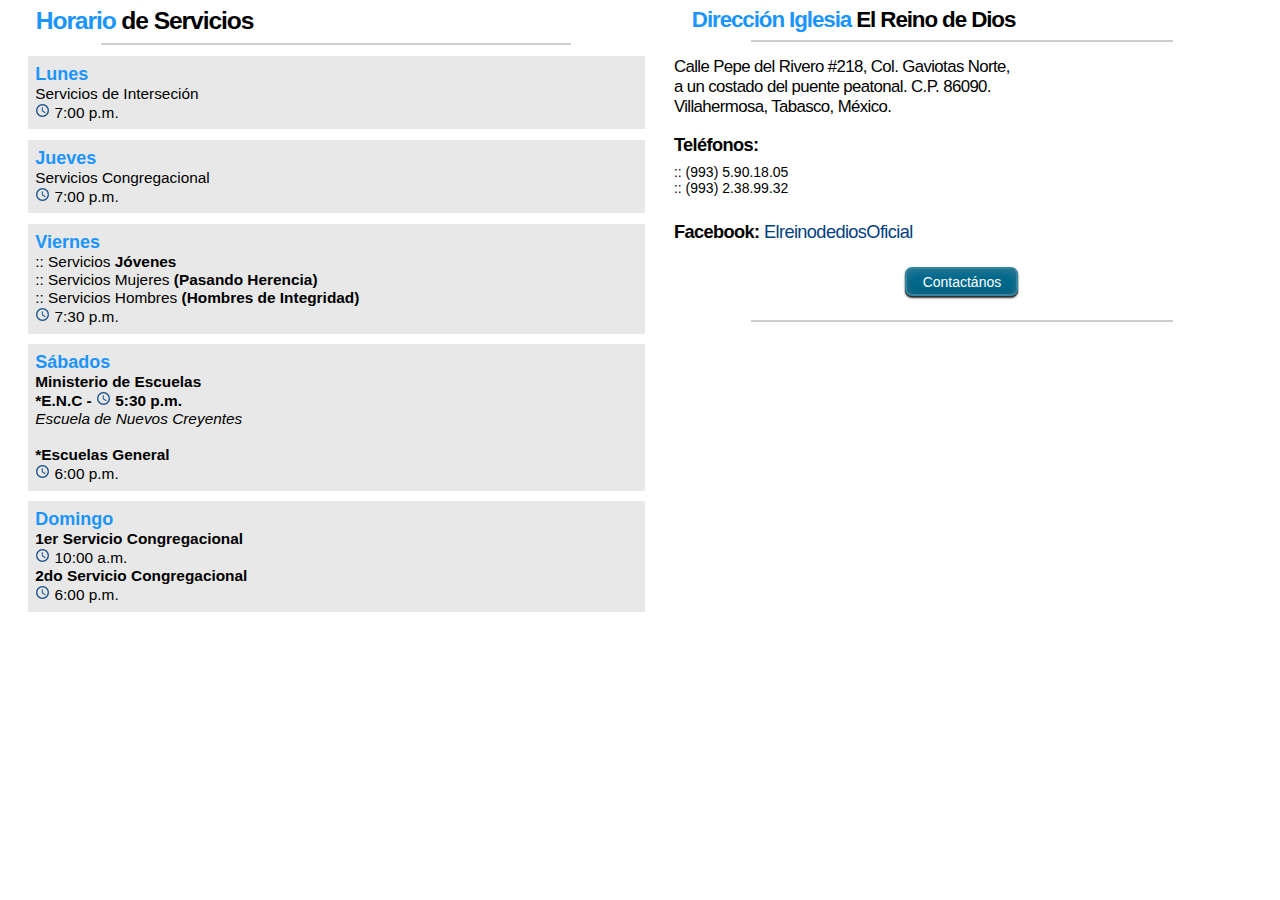
<file: html/horarios.html>
<!DOCTYPE html>
<html lang="en">
<head>
	<meta charset="UTF-8">
	<title>Horario de Servicios</title>

	<link rel="stylesheet" href="../css/estilosrdd.css">
</head>
<body>
	<article class="secc_horarios">			
		<h2><strong>Horario</strong> de Servicios</h2>
		<hr>
		<div>
			<h3><strong>Lunes</strong></h3>
			<div>Servicios de Interseci&oacute;n <br>
				<img src="../imgs/reloj_horarios.png" alt="Horarios"> 7:00 p.m.
			</div>
		</div>
		<div>
			<h3><strong>Jueves</strong></h3>
			<div>Servicios Congregacional <br>
				<img src="../imgs/reloj_horarios.png" alt="Horarios"> 7:00 p.m.
			</div>
		</div>
		<div>
			<h3><strong>Viernes</strong></h3>
			<div>:: Servicios <b>J&oacute;venes</b><br>
				 :: Servicios Mujeres <b>(Pasando Herencia)</b><br>
				 :: Servicios Hombres <b>(Hombres de Integridad)</b><br>
				<img src="../imgs/reloj_horarios.png" alt="Horarios"> 7:30 p.m.
			</div>
		</div>
		<div>
			<h3><strong>S&aacute;bados</strong></h3>
			<div><b>Ministerio de Escuelas</b> <br>
				<b>*E.N.C - <img src="../imgs/reloj_horarios.png" alt="Horarios"> 5:30 p.m.</b><br>
				<i>Escuela de Nuevos Creyentes</i> <br>			
				<br>
				<b>*Escuelas General</b> <br>
				<img src="../imgs/reloj_horarios.png" alt="Horarios"> 6:00 p.m.
			</div>
		</div>
		<div>
			<h3><strong>Domingo</strong></h3>
			<div><b>1er Servicio Congregacional</b> <br>
				<img src="../imgs/reloj_horarios.png" alt="Horarios"> 10:00 a.m. <br>
				<b>2do Servicio Congregacional</b> <br>
				<img src="../imgs/reloj_horarios.png" alt="Horarios"> 6:00 p.m.
			</div>
		</div>
	</article>
	<article class="secc_info">
		<h2><strong>Direcci&oacute;n Iglesia</strong> El Reino de Dios</h2>
		<hr>	
		<p align="justify">Calle Pepe del Rivero #218, Col. Gaviotas Norte, <br>a un costado del puente peatonal. C.P. 86090.<br>
		Villahermosa, Tabasco, México.</p>
		<p class="p-contac"><b>Tel&eacute;fonos:</b> 
			<ul>
				<li>:: (993) 5.90.18.05</li>
				<li>:: (993) 2.38.99.32</li>
			</ul>
		</p>
		<p class="p-contac"><b>Facebook:</b> <a href="https://www.facebook.com/elreinodediosOficial" target="_blank">ElreinodediosOficial</a></p>
		<div>
		<a class="boton cambio" href="../contactanos.html" target="_blank">Contact&aacute;nos</a>
		</div>
		<hr />
	</article>
</body>
</html>
</file>
<file: css/estilosrdd.css>
@import url(http://fonts.googleapis.com/css?family=Open+Sans:300);#footer_websidi,a{text-decoration:none}#lucas,body,h1,html{text-align:center}#article-img img,.boton,.boton1,button,label{cursor:pointer}span,strong{color:#1b95fc}#direccion ul,#sec-anuncios,h2{text-align:left}#direccion ul,#footer_websidi,.envivo-div-info li,ul{list-style:none}*{border:0;margin:0;outline:0;padding:0}a{color:#034080}body,html{font-family:sans-serif;font-size:14px}button{background:0 0;bottom:25%;display:none;position:fixed;right:3em;width:60px}.load,.load_bg{position:fixed;height:100%;width:100%}.load_bg{background:url(../imgs/fondo.jpg) center center;z-index:999}.load{background:url(../imgs/loadrdd.gif) center center no-repeat;background-size:12%}.form_bg{background:rgba(230,232,255,.9);border:thin solid #c9c9c9;padding:.5em}#lucas,p{font-family:sans-serif;padding:.5em 0}.form div{margin:.6em auto}footer{color:snow;font-family:sans-serif;padding:1em 0}.form{border-top:thin solid #ABABAB;margin:2em auto;width:73%}#figura-index,hr{margin:.5em auto}#contenido-gral,#habacuc{width:100%}h1{font-size:1.7em;letter-spacing:-2px;margin-top:1.5em}h2{font-size:1.6em;letter-spacing:-1.1px;margin:.3em .8em}hr{border:.1em solid #cfcdcd;width:73%}footer,header{background:url(../imgs/fondo.jpg)}iframe,img{max-width:100%}input[type=email],input[type=text],textarea{border-radius:.25em;color:navy;font-size:1em;padding:.25em;width:95%}input[type=email]:focus,input[type=text]:focus,textarea:focus{background:#c6ecf9}input[type=submit]{background:rgba(30,99,129,.85);-moz-box-shadow:1px 2px 5px #000;-webkit-box-shadow:1px 2px 5px #000;box-shadow:1px 2px 5px #000;border-radius:.5em;color:#fff;font-size:1em;padding:.25em 2em;width:7em}input[type=submit]:hover{background:#31a1ff;font-weight:700}label{margin:.25em auto}p{font-size:1.2em;line-height:20px;letter-spacing:-.6px;margin:0 auto;text-align:justify}span{font-family:sans-serif;font-size:1.1em;letter-spacing:-.1px}textarea{resize:none}#article-img{background:#fff;margin:.8em auto 1em;padding:1em 0;width:73%}#article-img img{border-radius:1em;-moz-box-shadow:3px 3px 9px #242324;-webkit-box-shadow:3px 3px 9px #242324;box-shadow:3px 3px 9px #242324;margin:0 .4em;width:22%}#article-img img:hover{border-radius:0;opacity:.6}#btn-envivo{background:grey;border-radius:.5em;color:#fff}#contacto-titulo{margin:2em auto;width:75%}#contactanos,#direccion{display:inline-block;vertical-align:top;width:44%;padding:0 1.2em}#envivo-informacion,#envivo-pantalla,#sec-anuncios div{display:inline-block;vertical-align:middle}#envivo-informacion{background:#F7F7F7;border-radius:.5em;margin:1em 0 1em .7em;padding:0 1.6em;vertical-align:top;width:30%}#envivo-titulo{margin:2em auto .5em;font-size:1.1em;width:73%}#figura-index{background:url(../imgs/fondo.jpg);text-shadow:1em .1em .5em rgba(30,99,129,.5);width:75%}#footer_websidi{color:#fff}#general{background:url(../imgs/qq.jpg);background-size:cover;background-origin:padding-box;border-radius:1.5em;margin:1.5em auto;padding:2em 0;width:73%}#logoymenu h1,nav{display:inline-block;vertical-align:middle;text-align:right}#logoymenu nav{width:57%}#logoymenu nav li{display:inline-block;padding:1em 0;list-style:none}#logoymenu nav li a{background:#2E2D2D;color:#fff;margin:0 -.15em;padding:1em 1.5em}#logoymenu nav li a:hover{background:#222;color:#e3b605}#logomini{background:url(../imgs/Logo_ngi-gaviots.png) left center no-repeat;background-size:189px 68px;display:block;height:65px;width:200px}#logoymenu div{color:#e3b605;font-size:1.5em;margin-bottom:-1em;padding-top:.7em;text-align:right;width:85%}#lucas{background:#353535;border-radius:.6em;-moz-box-shadow:inset 0 1px 13px #736f73;-webkit-box-shadow:inset 0 1px 13px #736f73;box-shadow:inset 0 1px 13px #736f73;color:#fff;font-size:1.2em;letter-spacing:-.7px;line-height:25px;margin:1.3em auto;width:73%}#mapa iframe{border-radius:1em;-moz-box-shadow:1px 0 15px #000;-webkit-box-shadow:1px 0 15px #000;box-shadow:1px 0 15px #000;box-sizing:border-box;moz--box-sizing:border-box;margin-top:1em;padding:.8em;width:73%;vertical-align:middle}#menu-movil,#menu-movil~label{display:none}#sec-anuncios,#sec-articulos,#sec-slider{display:inline-block}#sec-anuncios{border:thin solid #dddbdb;height:610px;vertical-align:top;width:30%}#sec-anuncios aside{margin:0 auto;padding:0 1em;width:95%}#sec-articulos{vertical-align:middle;width:69%}#sec-slider{background:url(../imgs/fondo.jpg);padding:1.5em 0;width:100%}#slider{margin:auto;max-width:72%;-webkit-box-shadow:5px 5px 5px 0 rgba(0,0,0,1);-moz-box-shadow:5px 5px 5px 0 rgba(0,0,0,1);box-shadow:5px 5px 5px 0 rgba(0,0,0,1)}#pie{color:#e3b605;font-weight:700}#p-afir,#p-disc,#p-envi,#p-evan{background:#eee;padding:1em}#titulo_evento{margin:.6em .4em .4em}#vision-tex{border-bottom:thin solid #ABABAB;padding:2em 0 .8em}#vision-tex p{font-size:1.3em;padding:0 1em;text-align:justify}#vision-banner,#vision-parrafos{display:inline-block;margin-top:1.6em;vertical-align:top}#vision-banner{width:35%}#vision-banner img{border-radius:.5em}#vision-parrafos{margin-right:.5em;width:62%}#habacuc{background:url(../imgs/back6.png) no-repeat;background-size:cover;background-origin:padding-box;border-radius:1em;color:#104E8B;margin-top:1em;padding:1.5em 1em 1.5em 0;text-align:right}.vision-acordion h3{background:#25313d;border-bottom:thin solid grey;border-radius:.5em;color:#fff;cursor:pointer;font-size:1.5em;margin:.5em 0 0;padding:1em 0;text-align:center}.vision-acordion h3:hover{background:#042e5a}.vision-acordion p{display:none;font-size:1.1em;margin-bottom:.6em;padding:.4em 1em;width:90%}#secc_min>aside,.secc_horarios,.secc_info{display:inline-block;vertical-align:top}.secc_info{padding:0 1em;text-align:left;width:45%}.secc_horarios{font-size:1.1em;vertical-align:top;width:50%}.secc_horarios>div,.secc_info>div{margin:.7em auto;padding:.5em;width:94%}.secc_horarios>div{background:#e8e8e8;text-align:left}.secc_info>div{text-align:center}#secc_min>aside{width:49%}#secc_min>aside>div{background:#fafafb;border:.1em solid #ccc;height:225px;margin:1em 0}#secc_min>aside>div>p{font-size:1.05em;margin:0 auto;width:95%}.actual{border-bottom:thin solid #e3b605}.boton,.boton1{display:block;width:95px;margin:0 auto .5em;background-color:#00688B;box-shadow:0 2px 2px #313131,0 1px 0 #393939,0 1px 1px rgba(0,0,0,.4),inset 0 2px 9px rgba(255,255,255,.2),inset 0 -2px 9px rgba(0,0,0,.2);-moz-box-shadow:0 2px 2px #313131,0 1px 0 #393939,0 1px 1px rgba(0,0,0,.4),inset 0 2px 9px rgba(255,255,255,.2),inset 0 -2px 9px rgba(0,0,0,.2);-webkit-box-shadow:0 2px 2px #313131,0 1px 0 #393939,0 1px 1px rgba(0,0,0,.4),inset 0 2px 9px rgba(255,255,255,.2),inset 0 -2px 9px rgba(0,0,0,.2);color:#fff;border-radius:.5em;border:2px solid rgba(255,255,255,.2);padding:.3em .5em;position:relative}.boton1:hover,.boton:hover{background:#666}.cambio{-webkit-transition:all .6s ease;-moz-transition:all .6s ease;-o-transition:all .6s ease;-ms-transition:all .6s ease;transition:all .6s ease}.circulo-fecha{background:#034080;border-radius:.5em;color:#fff;margin:.5em 0;padding:.5em 1em;text-align:center}.envivo-div-info{padding:0 .5em .5em;text-align:left}.p-contac{font-size:1.3em}.sec-articulos aside{border:thin solid #dddbdb;display:inline-block;height:300px;margin:0 0 .5em;vertical-align:top;width:49%}.sec-articulos aside div{margin:0 auto;width:90%}.sec-articulos img{border-radius:1em;width:100%}.sec-contenido{margin:0 auto 4em;width:73%}.rds{margin:.5em auto;text-align:center}.rds img{width:60%}@media screen and (max-width:1200px){#article-img,#lucas{width:81%}#logoymenu h1{width:20%}.sec-contenido,hr{margin:0 auto;width:81%}#lucas{font-size:1em;margin:2em auto}#logomini{background-size:202px 73px;display:block;height:80px;width:290px}#logoymenu div{font-size:1.4em;width:88%}#slider{max-width:80%}}@media screen and (max-width:1024px){#article-img,#lucas,.sec-contenido,hr{width:90%}button{width:50px}aside div,p{font-size:1em;letter-spacing:-.7px}#logoymenu h1,nav{display:inline-block;width:33%}#logoymenu nav li a{padding:.7em}#logoymenu div{width:95%}#lucas{font-size:1em;letter-spacing:-.4px}#sec-anuncios{height:606px}.sec-articulos aside{height:300px}#sec-anuncios aside{padding:0;width:95%}#slider{max-width:90%}#vision-banner{width:30%}.vision-acordion h3{border-radius:.2em;padding:1em 0}#habacuc{display:none}#secc_min>aside>div{height:255px}}@media screen and (max-width:850px){#sec-anuncios,.sec-articulos aside{-ms-box-sizing:border-box;-moz-box-sizing:border-box;-webkit-box-sizing:border-box}#logoymenu div,#logoymenu nav,.rds{text-align:center}button{right:2px}#article-img,.sec-contenido,hr{text-align:center;width:95%}#article-img{background:url(../imgs/back1.jpg)}#article-img img{border-radius:.75em;margin:.5em 1.5em;width:35%}#logoymenu h1{margin:1em auto 0;width:35%}#logoymenu nav{margin-left:0;width:80%}#logomini{background-size:200px;height:80px;width:200px}#logoymenu nav li a{padding:.7em}#logoymenu div{font-size:1.3em;width:100%}#slider{max-width:100%}#lucas{font-size:1.2em;margin:1em auto;padding:.3em .5em;width:95%}#sec-anuncios,#sec-articulos{display:block}#sec-articulos{width:100%}.sec-articulos aside{box-sizing:border-box;display:inline-block;height:280px;margin:0 0 .5em;vertical-align:top;width:49%}#sec-anuncios{box-sizing:border-box;height:410px;margin-bottom:1em;width:100%}#sec-anuncios aside{background:#DBDBDB;border-radius:1em 0;-ms-box-sizing:border-box;-moz-box-sizing:border-box;-webkit-box-sizing:border-box;box-sizing:border-box;display:inline-block;margin:.4em auto .4em 1.2em;padding:0 .5em;width:43%}.rds{margin:1em auto;width:100%}.rds img{width:36%}#vision-parrafos{margin-right:.3em;margin-bottom:3em;width:68.5%}.vision-acordion h3{border-radius:.2em;padding:.5em 0}#secc_min>aside{display:block;vertical-align:top;margin:0 auto;width:90%}#secc_min>aside>div{height:210px}#contacto-titulo{margin:1em auto 0;width:90%}#mapa iframe{border-radius:1em;-moz-box-shadow:1px 0 15px #000;-webkit-box-shadow:1px 0 15px #000;box-shadow:1px 0 15px #000;box-sizing:border-box;moz--box-sizing:border-box;margin-top:1em;padding:.3em;width:90%}.form{width:85%}#contactanos,#direccion{display:block;vertical-align:top;width:100%;padding:0}}@media screen and (max-width:600px){#contenido-gral,#footer,#header{float:left;-webkit-transition:.5s all ease-out;transition:.5s all ease-out;width:100%}body{overflow-x:hidden;overflow-y:scroll}.load{background-size:40%}#article-img img{border-radius:.75em;margin:.5em .9em;width:40%}#bienve{margin:.5em}#header{height:105px}#logomini{background-image:url(../imgs/Logo_ngi-gaviots-Sitio.png);background-size:100px;height:100px;width:150px}#logoymenu h1{margin:0;width:93%}#logoymenu nav{background:#2E2D2D;float:left;height:100%;left:0;margin:0;overflow:hidden;position:fixed;top:0;-webkit-transition:.5s all ease-out;transition:.5s all ease-out;width:0;z-index:99}#logoymenu nav li{display:block;margin:0;padding:.5em 0;width:100%}#logoymenu nav li a{font-size:1.5em;display:block;padding:.7em 1em;text-align:right;margin:0}#logoymenu div{font-size:1.1em;padding-bottom:.5em;text-align:center}#lucas{font-size:1em;border-radius:0;-ms-box-sizing:border-box;-moz-box-sizing:border-box;-webkit-box-sizing:border-box;box-sizing:border-box;margin:.5em auto;padding:.2em .5em;width:100%}#menu-movil:checked~#contenido-gral,#menu-movil:checked~#footer,#menu-movil:checked~#header{margin-left:40%}#menu-movil:checked~#header nav{width:40%}#menu-movil~label{color:#fff;display:inline;font-size:3em;height:.65em;position:absolute;right:.35em;width:1em;margin-top:1em}#menu-movil~label:before{background:#e3b605;box-shadow:0 .25em 0 #e3b605,0 .5em 0 #e3b605;content:"";height:.15em;position:absolute;right:.25em;width:1em}.actual{background:#033b80;border:0}#sec-anuncios{height:500px}#sec-anuncios aside{width:93%}#article-img,.sec-contenido{width:100%}#vision-banner,#vision-parrafos{display:block;vertical-align:top;width:90%}#vision-parrafos{margin:2em auto}#vision-banner{display:none}.secc_horarios,.secc_info{display:block;margin:0 auto 3em;width:95%}#secc_min>aside{display:block;vertical-align:top;margin:0 auto;width:98%}#secc_min>aside>div{background:#fff;border:0;border-bottom:.1em solid #ccc;height:100%;margin:1em 0}#secc_min>aside:last-child>div:last-child{border-bottom:0}#secc_min>aside>div>p{font-size:1em}}@media screen and (max-width:480px){footer{font-size:.9em}#article-img{margin:0}#bienve{font-size:1.2em;margin:.8em 0}#menu-movil:checked~#contenido-gral,#menu-movil:checked~#footer,#menu-movil:checked~#header{margin-left:50%}#menu-movil:checked~#header nav{width:50%}#logoymenu div{font-size:.95em;margin-bottom:.2em;text-align:center}#logomini{background-size:85px;height:70px;width:150px}#logoymenu nav{font-size:.8em}#lucas{line-height:17px;margin:0 auto 1.2em;padding:.2em .5em}#sec-articulos div{margin:0 auto;width:100%}#sec-articulos aside{display:block;border:0;height:100%;margin:0 auto 2em;width:90%}#sec-articulos h2{text-align:center;font-size:1.6em}#sec-articulos p{display:none}#sec-anuncios{font-size:1em;border:0;border-top:thin solid #D3D3D3;height:100%}#sec-anuncios aside{display:block;width:88%}.rds img{width:45%}#contacto-titulo{margin:2em auto 0;width:99%}.form{margin:10% auto 0;width:95%}#contactanos{margin:10% auto;padding:0}}@media screen and (max-width:320px){#lucas,footer{font-size:.9em}button{width:45px}#logoymenu img{width:90%;margin:0 auto}#article-img img{border-radius:.5em;margin:.5em 0;width:48%}#sec-articulos aside{border:0;height:200px;margin-bottom:2.5em;width:96%}#sec-articulos h2{border-top:thin solid #D3D3D3;margin:0;padding-top:.5em;font-size:1.4em}#sec-articulos img{border-radius:0}#sec-anuncios{font-size:1em;border:0;border-top:thin solid #D3D3D3;height:510px}#sec-anuncios aside{border-top:thin solid #E8E8E8;border-radius:0;margin:0 auto;width:96%}.rds img{width:80%}#vision-parrafos{width:95%}}
</file>
